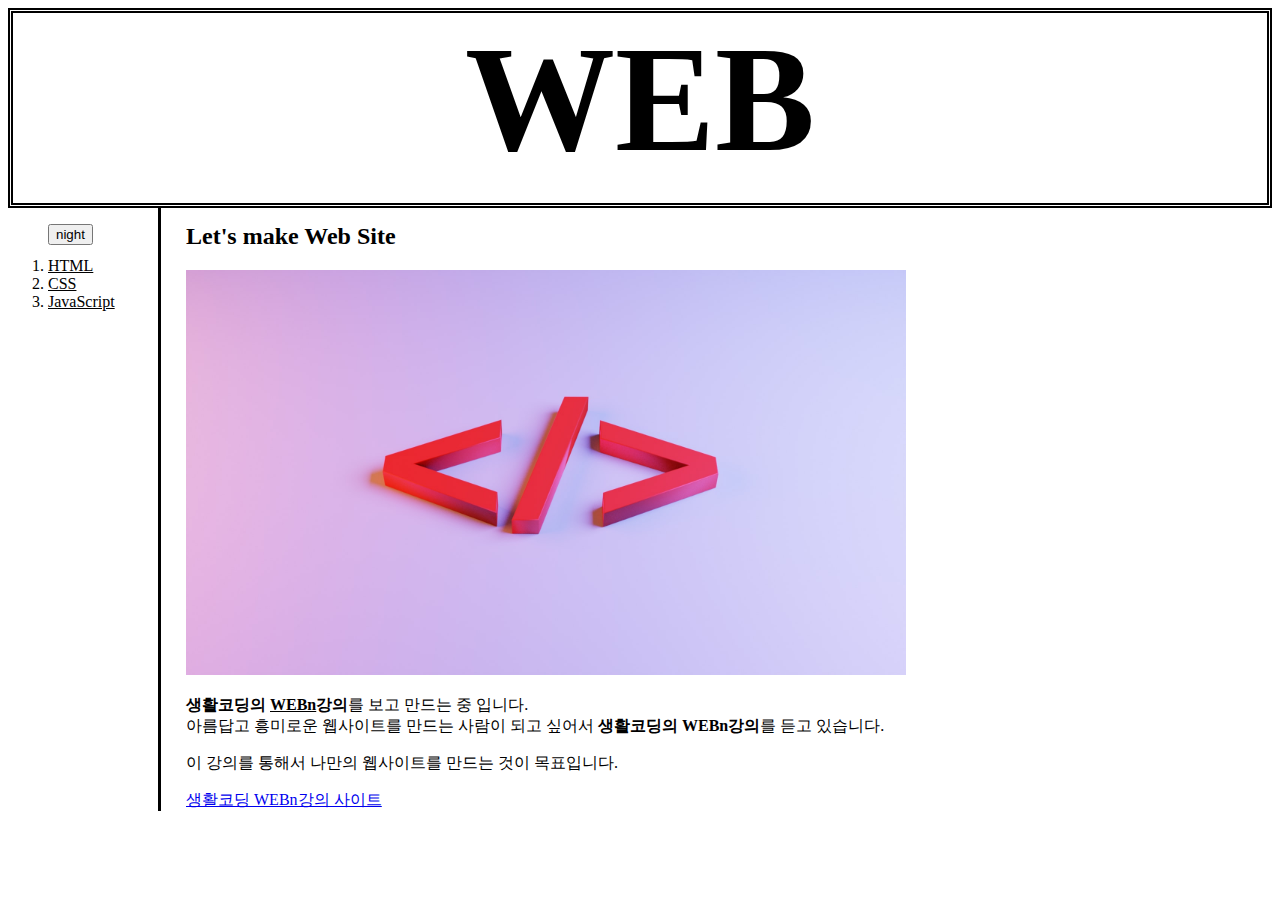
<file: index.html>
<!doctype html>
<html>
<head>
    <title>WEBn - html</title>
    <meta charset="utf-8" />
    <!-- Google tag (gtag.js) -->
    <script async src="https://www.googletagmanager.com/gtag/js?id=G-JT9XE4PRSV"></script>
    <script src="colors.js">
        window.dataLayer = window.dataLayer || [];
        function gtag() { dataLayer.push(arguments); }
        gtag('js', new Date());
        gtag('config', 'G-JT9XE4PRSV');
    </script>
    <link rel="stylesheet" href="style.css" />
</head>

<body>
    <h1><a href="index.html">WEB</a></h1>
    <!--
        <input type="button" value="night" onclick="
        document.querySelector('body').style.backgroundColor = 'black';
        document.querySelector('body').style.color = 'white';
        "/>
        <input type="button" value="day" onclick="
        document.querySelector('body').style.backgroundColor = 'white';
        document.querySelector('body').style.color = 'black';
        " />
    -->
    <div id="grid">
        <ol class="WEBindex">
          <input id="night_day"  style="margin-bottom:12px" type="button" value="night" onclick="nightDayHandler(this)
          " />
            <li><a href="html.html">HTML</a></li>
            <li><a href="css.html">CSS</a></li>
            <li><a href="javaScript.html">JavaScript</a></li>
        </ol>
        <!--    폰트태그를 이용해서 글씨의 색깔 바꾸기
        <h1><a href="index.html"><font color="red">WEB</font></a></h1>
        <ol>
            <li><a href="html.html"><font color="red">HTML</font></a></li>
            <li><a href="css.html"><font color="red">CSS</font></a></li>
            <li><a href="javaScript.html"><font color="red">JavaScript</font></a></li>
        </ol>
            -->
        <div id="mainText">
            <h2>Let's make Web Site</h2>
            <img src="html_img.jpg" />
            <p>
                <strong>생활코딩의 <u>WEBn</u>강의</strong>를 보고 만드는 중 입니다.<br /> 아름답고 흥미로운 웹사이트를 만드는 사람이 되고 싶어서 <strong>생활코딩의 WEBn강의</strong>를 듣고 있습니다.
            </p>
            <p style="margin-top:10px;">
                이 강의를 통해서 나만의 웹사이트를 만드는 것이 목표입니다.
            </p>
            <a href="https://opentutorials.org/course/3083" target="_blank" title="https://opentutorials.org/course/3083"><u>생활코딩 WEBn강의 사이트</u></a>
        </div>
    </div>
</body>
</html>
<!--
    야간모드 주간보드 색깔 변화
    이미 지정된 색깔을 바꿀 수 있는 최상위 우선순위로 지정하는 방법?
-->
</file>
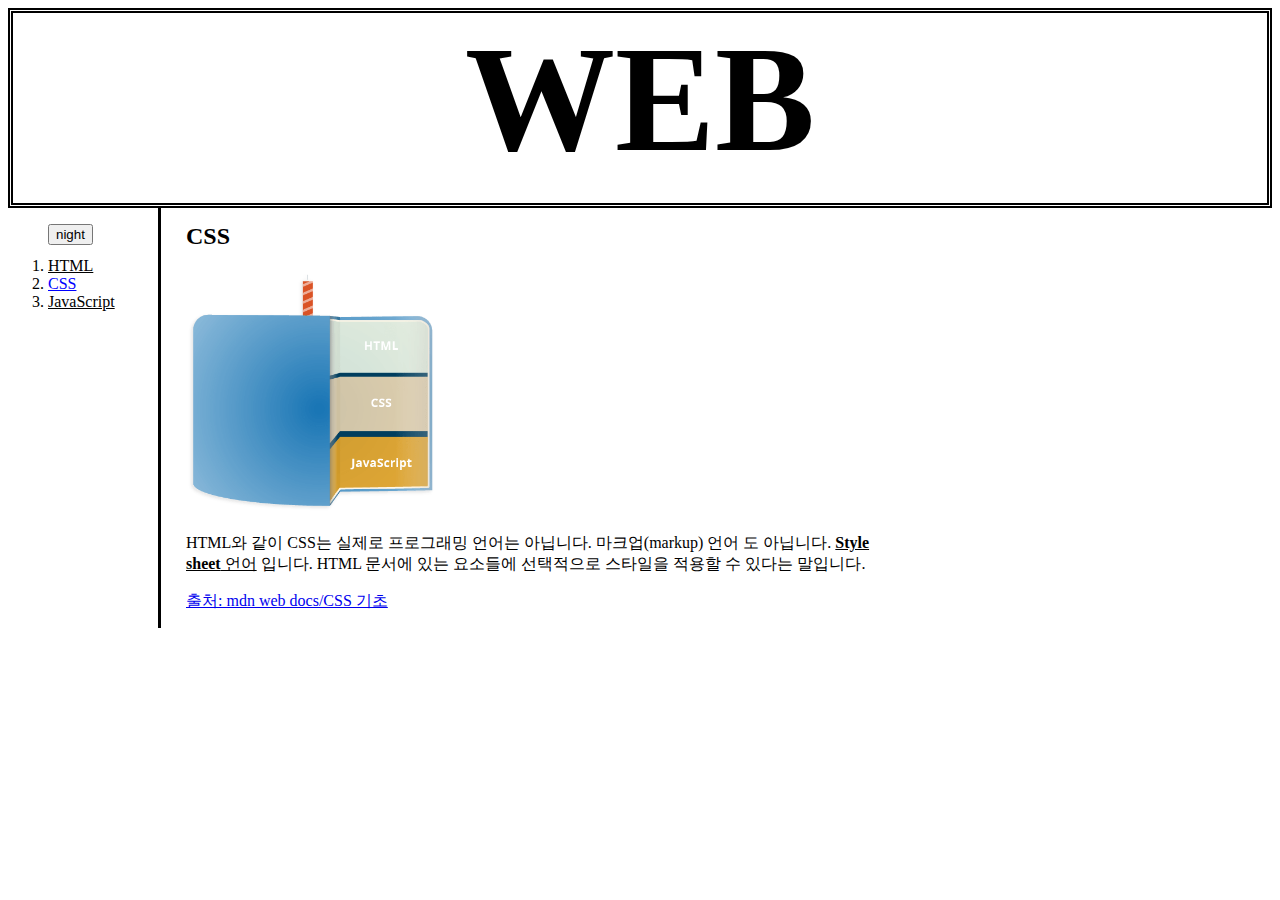
<file: css.html>
<!doctype html>
<html>
<head>
    <title>WEBn - html</title>
    <meta charset="utf-8" />
    <!-- Google tag (gtag.js) -->
    <script async src="https://www.googletagmanager.com/gtag/js?id=G-JT9XE4PRSV"></script>
    <script src="colors.js">
        window.dataLayer = window.dataLayer || [];
        function gtag() { dataLayer.push(arguments); }
        gtag('js', new Date());

        gtag('config', 'G-JT9XE4PRSV');
    </script>
    <link rel="stylesheet" href="style.css" />
</head>

<body>
    <h1><a href="index.html">WEB</a></h1>
    <div id="grid">
        <ol class="WEBindex">
          <input id="night_day"  style="margin-bottom:12px" type="button" value="night" onclick="nightDayHandler(this)
          " />
            <li><a href="html.html">HTML</a></li>
            <li><a href="css.html" id="active">CSS</a></li>
            <li><a href="javaScript.html">JavaScript</a></li>
        </ol>

        <div id="mainText">
            <h2>CSS</h2>
            <img src="webCake.png" width="250" />
            <p>
                HTML와 같이 CSS는 실제로 프로그래밍 언어는 아닙니다. 마크업(markup) 언어 도 아닙니다. <u><strong>Style sheet</strong> 언어</u> 입니다. HTML 문서에 있는 요소들에 선택적으로 스타일을 적용할 수 있다는 말입니다.
            </p>
            <p><a href="https://developer.mozilla.org/ko/docs/Learn/Getting_started_with_the_web/CSS_basics" target="_blank" title="https://developer.mozilla.org/ko/docs/Learn/Getting_started_with_the_web/CSS_basics">출처: mdn web docs/CSS 기초</a></p>
        </div>
    </div>
</body>
</html>
</file>
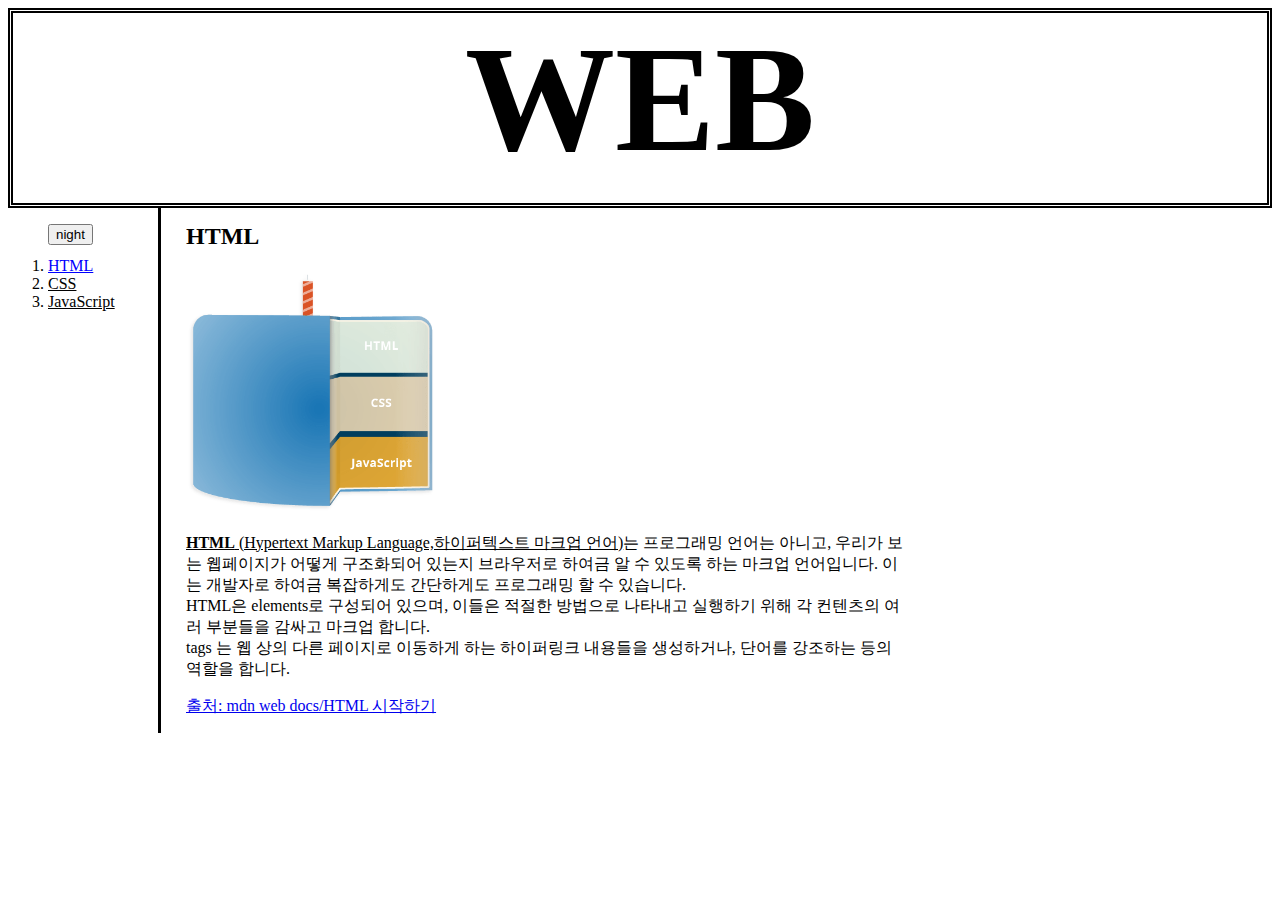
<file: html.html>
<!doctype html>
<html>
<head>
    <title>WEBn - html</title>
    <meta charset="utf-8" />
    <!-- Google tag (gtag.js) -->
    <script async src="https://www.googletagmanager.com/gtag/js?id=G-JT9XE4PRSV"></script>
    <script src="colors.js">
        window.dataLayer = window.dataLayer || [];
        function gtag() { dataLayer.push(arguments); }
        gtag('js', new Date());

        gtag('config', 'G-JT9XE4PRSV');
    </script>
    <link rel="stylesheet" href="style.css" />
</head>

<body>
    <h1><a href="index.html">WEB</a></h1>
    <div id="grid">
        <ol class="WEBindex">
          <input id="night_day"  style="margin-bottom:12px" type="button" value="night" onclick="nightDayHandler(this)
          " />
            <li><a href="html.html" id="active">HTML</a></li>
            <li><a href="css.html">CSS</a></li>
            <li><a href="javaScript.html">JavaScript</a></li>
        </ol>
        <div id="mainText">
            <h2>HTML</h2>
            <img src="webCake.png" width="250" />
            <p>
                <u><strong>HTML</strong> (Hypertext Markup Language,하이퍼텍스트 마크업 언어)</u>는 프로그래밍 언어는 아니고, 우리가 보는 웹페이지가 어떻게 구조화되어 있는지 브라우저로 하여금 알 수 있도록 하는 마크업 언어입니다. 이는 개발자로 하여금 복잡하게도 간단하게도 프로그래밍 할 수 있습니다.<br /> HTML은 elements로 구성되어 있으며, 이들은 적절한 방법으로 나타내고 실행하기 위해 각 컨텐츠의 여러 부분들을 감싸고 마크업 합니다.<br /> tags 는 웹 상의 다른 페이지로 이동하게 하는 하이퍼링크 내용들을 생성하거나, 단어를 강조하는 등의 역할을 합니다.
            </p>
            <p><a href="https://developer.mozilla.org/ko/docs/Learn/Getting_started_with_the_web/CSS_basics" target="_blank" title="https://developer.mozilla.org/ko/docs/Learn/Getting_started_with_the_web/CSS_basics">출처: mdn web docs/HTML 시작하기</a></p>
        </div>
    </div>
</body>
</html>
</file>
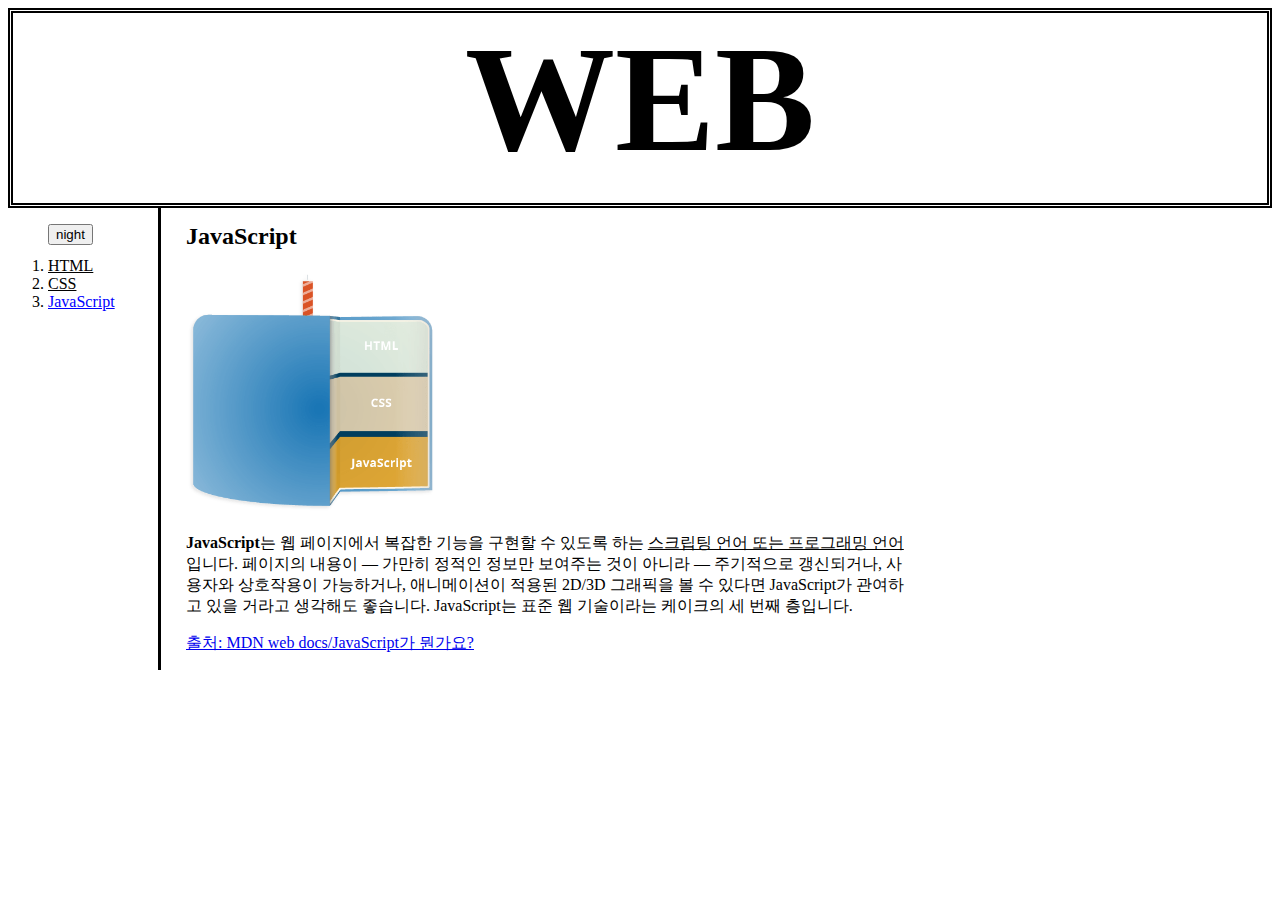
<file: javaScript.html>
<!doctype html>
<html>
<head>
    <title>WEBn - html</title>
    <meta charset="utf-8" />
    <!-- Google tag (gtag.js) -->
    <script async src="https://www.googletagmanager.com/gtag/js?id=G-JT9XE4PRSV"></script>
    <script src="colors.js">
        window.dataLayer = window.dataLayer || [];
        function gtag() { dataLayer.push(arguments); }
        gtag('js', new Date());

        gtag('config', 'G-JT9XE4PRSV');
    </script>
    <link rel="stylesheet" href="style.css" />
</head>

<body>
    <h1><a href="index.html">WEB</a></h1>
    <div id="grid">
        <ol class="WEBindex">
          <input id="night_day"  style="margin-bottom:12px" type="button" value="night" onclick="nightDayHandler(this)
          " />
            <li><a href="html.html">HTML</a></li>
            <li><a href="css.html">CSS</a></li>
            <li><a href="javaScript.html" id="active">JavaScript</a></li>
        </ol>
        <div id="mainText">
            <h2>JavaScript</h2>
            <img src="webCake.png" width="250" />
            <p>
                <strong>JavaScript</strong>는 웹 페이지에서 복잡한 기능을 구현할 수 있도록 하는 <u>스크립팅 언어 또는 프로그래밍 언어</u>입니다. 페이지의 내용이 — 가만히 정적인 정보만 보여주는 것이 아니라 — 주기적으로 갱신되거나, 사용자와 상호작용이 가능하거나, 애니메이션이 적용된 2D/3D 그래픽을 볼 수 있다면 JavaScript가 관여하고 있을 거라고 생각해도 좋습니다. JavaScript는 표준 웹 기술이라는 케이크의 세 번째 층입니다.
            </p>
            <p><a href="https://developer.mozilla.org/ko/docs/Learn/JavaScript/First_steps/What_is_JavaScript" target="_blank" title="https://developer.mozilla.org/ko/docs/Learn/JavaScript/First_steps/What_is_JavaScript">출처: MDN web docs/JavaScript가 뭔가요?</a></p>
        </div>
    </div>
</body>
</html>
</file>
<file: style.css>
h1 a{ /*inline element*/
    color: black;
    text-decoration: none;
}
li a{
    color: black;
}
#active {
    color: blue;
}

h1 { /*block level element*/
    border: 5px double black;
    /*
                display:inline;
                display:block;
                display:none;
                margin:���� ���� �Ÿ�px;
                padding:���ڿ� �ڽ��� �Ÿ�px;
            */
    color: black;
    font-size: 150px;
    margin: 0px;
    padding-bottom: 18px;
    text-align: center;
}

#grid {
    display: grid; /*grid�ȿ� ���ԵǴ� �±׵�� ǥ�� ����� grid*/
    grid-template-columns: 150px 1fr;
}
    #grid #mainText {
        padding-left: 25px;
        padding-right: 20px;
        border-left: solid black;
        max-width: 720px;
    }

img {
    max-width: 100%;
}

#mainText h2 {
    margin-top: 15px;
}

@media(max-width:550px) {
    h1 { /*block level element*/
        border: 5px double black;
        color: black;
        font-size: 100px;
        margin: 0px;
        padding-bottom: 18px;
        text-align: center;
    }

    #grid {
        display: block;
    }

        #grid .WEBindex {
            border-bottom: 2px solid black;
            margin-top: 0px;
            padding-bottom: 3px;
        }

        #grid #mainText {
            border: none;
        }
}
</file>
